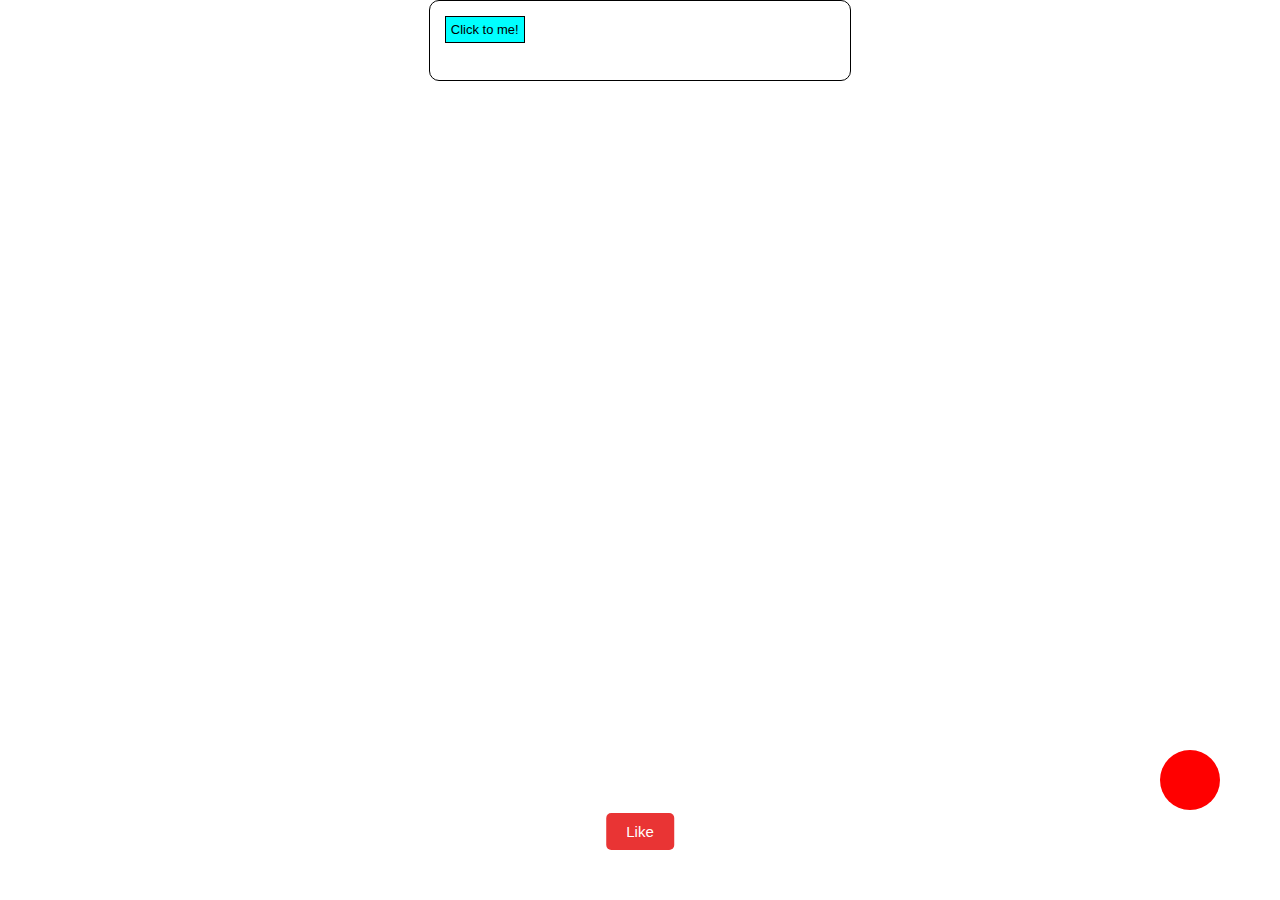
<file: index.html>
<!doctype html><html lang="en"><head><meta charset="UTF-8"><meta name="viewport" content="width=device-width,initial-scale=1"><title>Document</title><script defer="defer" src="main.js"></script><link href="main.css" rel="stylesheet"></head><body><div class="collapse-block"><button>Click to me!</button><div class="collapse-text-block"><p class="collapse-text">Lorem ipsum, dolor sit amet consectetur adipisicing elit. Voluptatum rem deleniti provident consectetur reprehenderit, exercitationem unde porro nostrum perspiciatis dignissimos eaque, id suscipit autem! Repellat corporis dignissimos asperiores praesentium sunt!</p></div></div><div class="clb-chat"><button class="clb-main-btn clb-active"></button><div class="chat-block chat-active"><div class="chat-head"><h2 class="chat-head-text">Напишите о нас</h2><button class="chat-close">X</button></div><div class="chat-body"><textarea name="" id=""></textarea></div><button class="chat-send">Отправить</button></div></div><div class="like-block"><button class="heart-spawn-btn">Like</button><div class="test"></div></div></body></html>
</file>
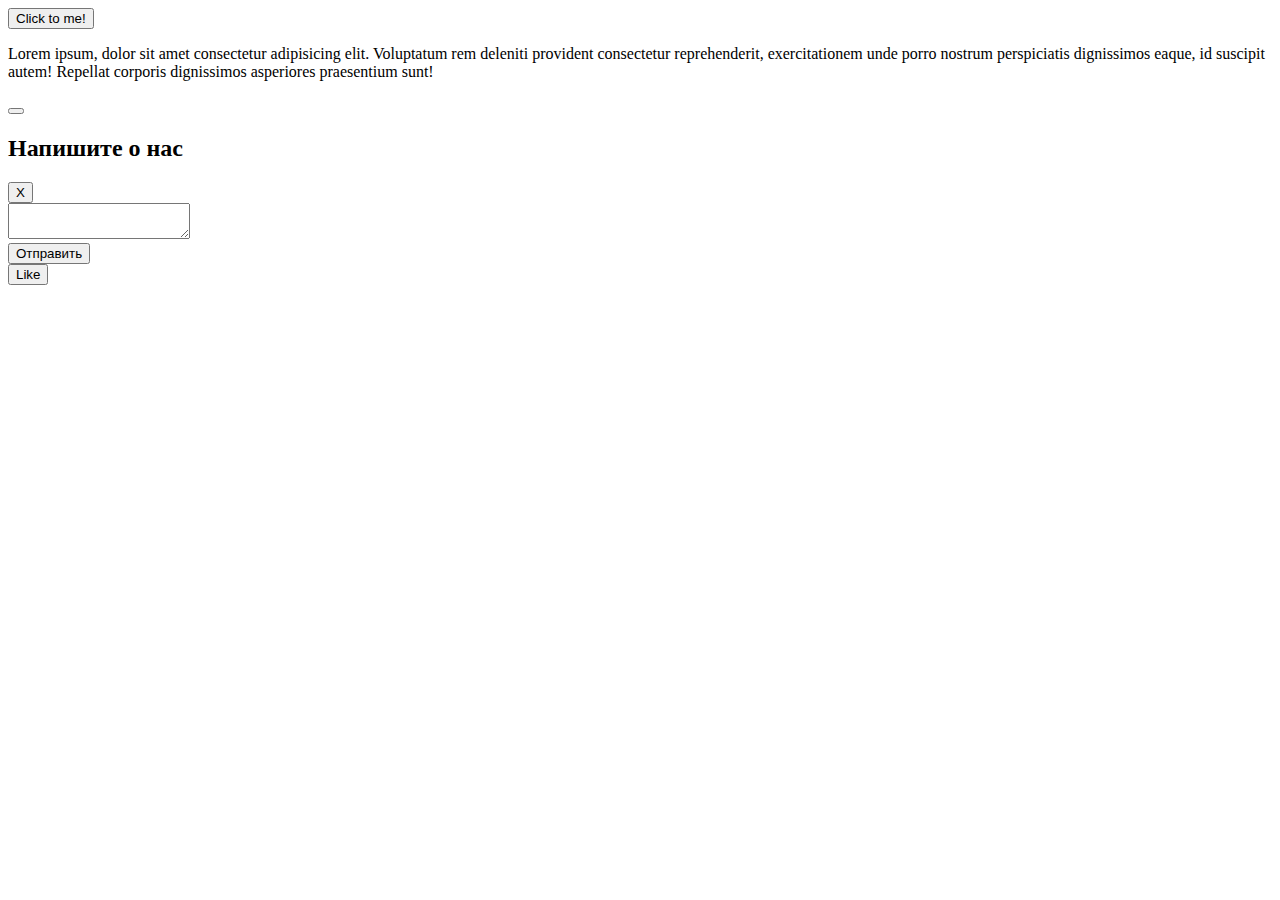
<file: src/index.html>
<!DOCTYPE html>
<html lang="en">
<head>
    <meta charset="UTF-8">
    <meta name="viewport" content="width=device-width, initial-scale=1.0">
    <title>Document</title>
</head>
<body>
    <div class="collapse-block">
        <button>Click to me!</button>
        <div class="collapse-text-block">
            <p class="collapse-text">Lorem ipsum, dolor sit amet consectetur adipisicing elit. Voluptatum rem deleniti provident consectetur reprehenderit, exercitationem unde porro nostrum perspiciatis dignissimos eaque, id suscipit autem! Repellat corporis dignissimos asperiores praesentium sunt!</p>
        </div>
    </div>
    <div class="clb-chat">
        <button class="clb-main-btn clb-active"></button>
        <div class="chat-block chat-active">
            <div class="chat-head">
                <h2 class="chat-head-text">Напишите о нас</h2>
                <button class="chat-close">X</button>
            </div>
            <div class="chat-body">
                <textarea name="" id=""></textarea>
            </div>
            <button class="chat-send">Отправить</button>
        </div>
    </div>
    
    <div class="like-block">
        <button class="heart-spawn-btn">Like</button>
        <div class="test">
        </div>
    </div>
</body>
</html>
</file>
<file: main.css>
*{box-sizing:border-box;margin:0;padding:0}.collapse-block{border:1px solid #000;border-radius:10px;margin:0 auto;padding:15px;width:33%}.collapse-block button{background-color:#0ff;border:1px solid #000;font-size:13px;padding:5px}.collapse-text-block{border:1px solid #0000;color:#0000;display:block;line-height:0;margin:5px;overflow:hidden;padding:5px;transition:all .3s linear}.collapse-active{border:1px solid #000;color:#000;line-height:1}.clb-chat,.clb-main-btn{border:0;border-radius:50%}.clb-main-btn{background-color:red;bottom:90px;cursor:pointer;height:60px;opacity:0;position:fixed;right:60px;transform:scale(0);transition:all .1s linear;width:60px}.clb-chat .clb-main-btn:hover{bottom:80px;height:80px;right:50px;width:80px}.chat-block,.clb-active{opacity:1;transform:scale(1)}.chat-block{border-radius:0;bottom:100px;box-shadow:0 0 30px 10px #d8d8d8;display:flex;flex-direction:column;gap:10px;padding:15px;position:fixed;right:100px;transition:all .1s linear;width:350px}.chat-send{border:1px solid #000;border-radius:10px;padding:5px}.chat-close{background-color:initial;border:0;cursor:pointer}.chat-head{display:flex;justify-content:space-between}.chat-head-text{font-size:25px}.chat-body textarea{border:1px solid #000;border-radius:10px;min-height:150px;padding:10px;resize:none;width:100%}.chat-active{opacity:0;transform:scale(.9);visibility:hidden}.like-block{bottom:50px;left:50%;position:absolute;transform:translateX(-50%)}.heart-spawn-btn{background-color:#e93434;border:0;border-radius:5px;color:#fff;cursor:pointer;font-size:15px;padding:10px 20px}.heart-icon{animation-duration:.5s;animation-timing-function:ease-out;position:absolute}.for-correct-block{position:relative;transform:translateX(-50%)}.random-like-first{animation-name:like1}.random-like-second{animation-name:like2}.random-like-thirth{animation-name:like3}.random-like-fourth{animation-name:like4}@keyframes like1{0%{left:50%;opacity:.8;top:0;transform:translateX(-50%)}25%{left:0;opacity:.6;top:-50px}50%{left:50%;opacity:.4;top:-100px;transform:translateX(-50%)}75%{left:100%;opacity:.2;top:-150px}to{left:50%;opacity:0;top:-200px;transform:translateX(-50%)}}@keyframes like2{0%{left:50%;opacity:.8;top:0;transform:translateX(-50%)}25%{left:50%;opacity:.6;top:-50px;transform:translateX(-50%)}50%{left:100%;opacity:.4;top:-100px}75%{left:0;opacity:.2;top:-150px}to{left:50%;opacity:0;top:-200px;transform:translateX(-50%)}}@keyframes like3{0%{left:50%;opacity:.8;top:0;transform:translateX(-50%)}25%{left:50%;opacity:.6;top:-50px;transform:translateX(-50%)}50%{left:100%;opacity:.4;top:-100px}75%{left:0;opacity:.2;top:-150px}to{left:50%;opacity:0;top:-200px;transform:translateX(-50%)}}@keyframes like4{0%{left:50%;opacity:.8;top:0;transform:translateX(-50%)}25%{left:100%;opacity:.6;top:-50px}50%{left:50%;opacity:.4;top:-100px;transform:translateX(-50%)}75%{left:0;opacity:.2;top:-150px}to{left:50%;opacity:0;top:-200px;transform:translateX(-50%)}}
</file>
